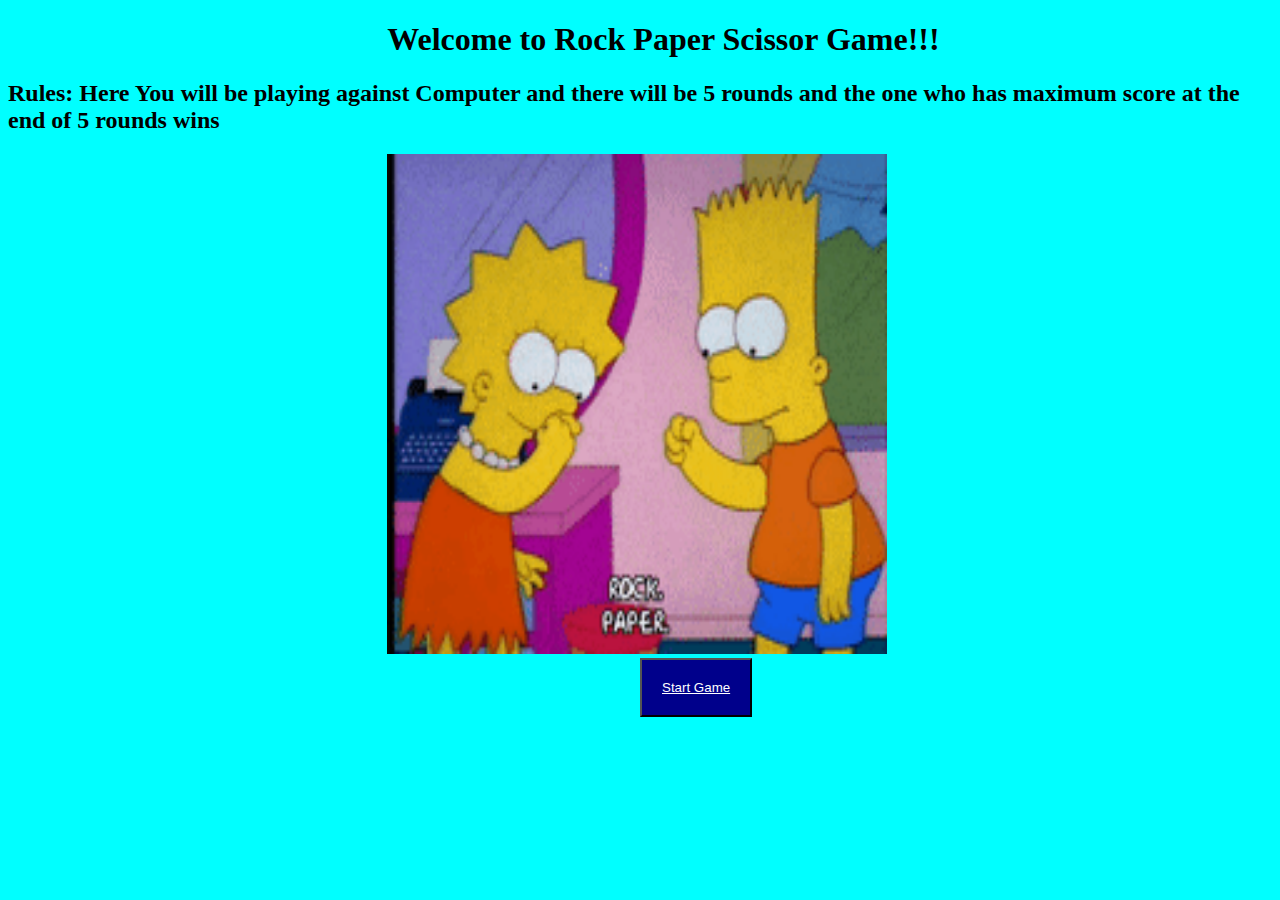
<file: index.html>
<!DOCTYPE html>
<html lang="en">
<head>
    <meta charset="UTF-8">
    <meta name="viewport" content="width=device-width, initial-scale=1.0">
    <title>Game</title>
    <style>
    #image{
        margin-left: 30%;
    }
    #center{
        margin-left: 50%;
        padding: 20px;
        background-color: darkblue
    }
    a{
        color: white;
    }
    html{
        background-color: aqua;
    }
    h1{
        margin-left: 30%;
    }
    </style>
</head>
<body>
    <h1>Welcome to Rock Paper Scissor Game!!! </h1>
    <h2>Rules: Here You will be playing against Computer and there will be 5 rounds and the one who has maximum score at the end of 5 rounds wins</h2>
    <img id="image" src="image.png" height="500" width="500">
    <button id="center">
        <a href="display.html">Start Game</a>
    </button>
</body>
</html>
</file>
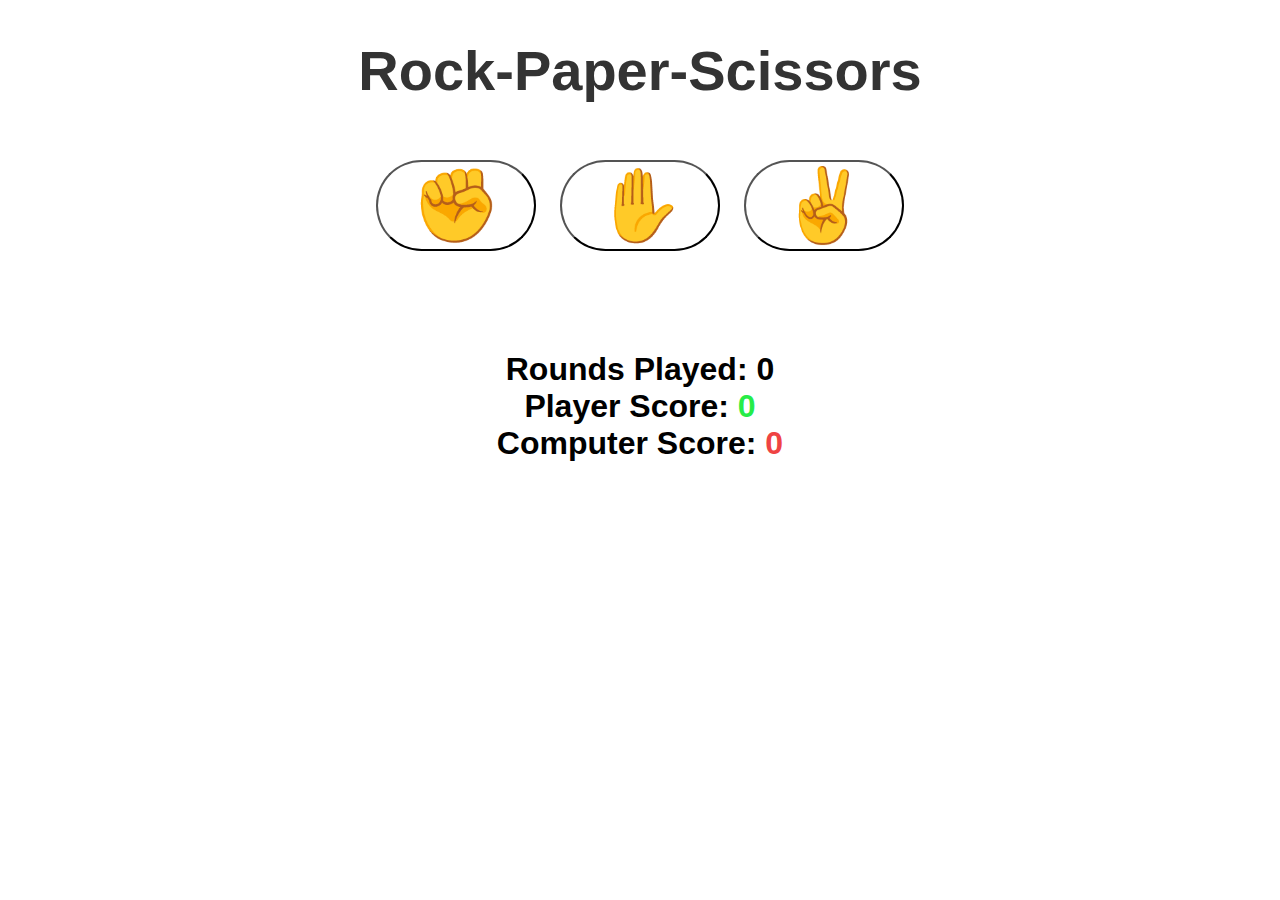
<file: display.html>
<!DOCTYPE html>
<html lang="en">
<head>
    <meta charset="UTF-8">
    <meta name="viewport" content="width=device-width, initial-scale=1.0">
    <title>Game</title>
    <link rel="stylesheet" href="style.css">
</head>
<body>
    <h1>Rock-Paper-Scissors</h1>
    <div class="choices">
        <button onclick="playGame('rock')">✊</button>
        <button onclick="playGame('paper')">✋</button>
        <button onclick="playGame('scissors')">✌️</button>
    </div>
        <div id="PlayerDisplay"></div>
        <div id="ComputerDisplay"></div>
        <div id="ResultDisplay"></div>
        <div id="gameStatusDisplay"></div>
        <div class="roundsDisplay">Rounds Played:
        <span id="rounds">0</span>
    </div>
        <div class="scoreDisplay">Player Score: 
            <span id="playerScoreDisplay">0</span>
        </div>
    
        <div class="scoreDisplay">Computer Score: 
            <span id="computerScoreDisplay">0</span>
        </div>
        <script src="node.js"></script>
</body>
</html>
</file>
<file: style.css>
body{
    font-family: Arial, sans-serif;
    font-weight: bold;
    margin: 0;
    display: flex;
    flex-direction: column;
    align-items: center;
}
h1{
    font-size: 3.5rem;
    color: hsl(0, 0%, 20%);
}
.choices{
    margin-top: 10px;
    margin-bottom: 30px;
}
.choices button{
    font-size: 4.5rem;
    min-width: 160px;
    margin: 10px 10px;
    border-radius: 75px;
    background-color: white;
    cursor: pointer;
}
.choices button:hover{
    background-color:skyblue;
}
.roundsDisplay{
    font-size: 2rem;
}
#PlayerDisplay, #ComputerDisplay,#gameStatusDisplay{
    font-size: 2.5rem;
}
#ResultDisplay{
    font-size: 5rem;
    margin: 30px;
}
.scoreDisplay{
    font-size: 2rem;
}
.greenText, #playerScoreDisplay{
    color: hsl(130, 84%, 54%);
}
.redText, #computerScoreDisplay{
    color: hsl(0, 84%, 60%);
}
.m{
    font-size: 35px;
    min-width: 200;
    margin-top: 10px;
    margin-bottom: 25px;
}
.n{
    display: inline-block;
    padding: 20px 30px;
    margin-top: 20px;
    font-size: 1.5rem;
    color: white;
    background-color: hsl(240, 9%, 91%);
    border-radius: 10px;
    transition: background-color 0.3s ease, transform 0.3s ease;
}
</file>
